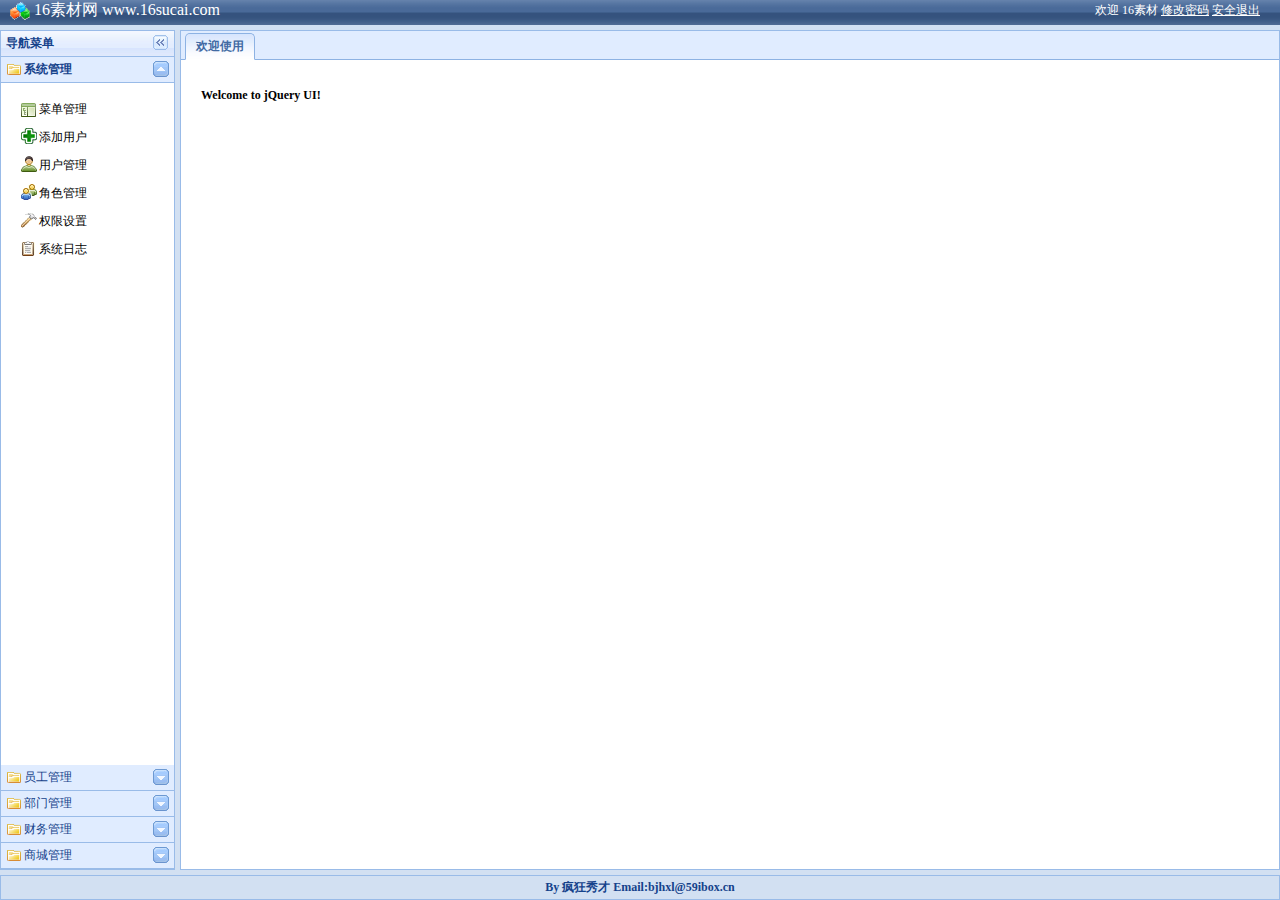
<file: cake/src/main/webapp/WEB-INF/html/admin/index.html>
<!DOCTYPE html PUBLIC "-//W3C//DTD XHTML 1.0 Transitional//EN" "http://www.w3.org/TR/xhtml1/DTD/xhtml1-transitional.dtd">
<html xmlns="http://www.w3.org/1999/xhtml">
<head id="Head1">
    <title>漂亮的easyui后台框架演示-css后台模板-www.16sucai.com</title>
    <link href="../admin/css/default.css" rel="stylesheet" type="text/css" />
    <link rel="stylesheet" type="text/css" href="../admin/js/themes/default/easyui.css" />
    <link rel="stylesheet" type="text/css" href="../admin/js/themes/icon.css" />
    <script type="text/javascript" src="../admin/js/jquery-1.4.2.min.js"></script>
    <script type="text/javascript" src="../admin/js/jQuery.easyui.js"></script>
	<script type="text/javascript" src='../admin/js/outlook2.js'> </script>

    <script type="text/javascript">
	 var _menus = {"menus":[
						{"menuid":"1","icon":"icon-sys","menuname":"系统管理",
							"menus":[{"menuname":"菜单管理","icon":"icon-nav","url":"http://www.16sucai.com"},
									{"menuname":"添加用户","icon":"icon-add","url":"demo.html"},
									{"menuname":"用户管理","icon":"icon-users","url":"demo2.html"},
									{"menuname":"角色管理","icon":"icon-role","url":"demo2.html"},
									{"menuname":"权限设置","icon":"icon-set","url":"demo.html"},
									{"menuname":"系统日志","icon":"icon-log","url":"demo.html"}
								]
						},{"menuid":"8","icon":"icon-sys","menuname":"员工管理",
							"menus":[{"menuname":"员工列表","icon":"icon-nav","url":"demo.html"},
									{"menuname":"视频监控","icon":"icon-nav","url":"demo1.html"}
								]
						},{"menuid":"56","icon":"icon-sys","menuname":"部门管理",
							"menus":[{"menuname":"添加部门","icon":"icon-nav","url":"demo1.html"},
									{"menuname":"部门列表","icon":"icon-nav","url":"demo2.html"}
								]
						},{"menuid":"28","icon":"icon-sys","menuname":"财务管理",
							"menus":[{"menuname":"收支分类","icon":"icon-nav","url":"demo.html"},
									{"menuname":"报表统计","icon":"icon-nav","url":"demo1.html"},
									{"menuname":"添加支出","icon":"icon-nav","url":"demo.html"}
								]
						},{"menuid":"39","icon":"icon-sys","menuname":"商城管理",
							"menus":[{"menuname":"商品分","icon":"icon-nav","url":"/shop/productcatagory.aspx"},
									{"menuname":"商品列表","icon":"icon-nav","url":"/shop/product.aspx"},
									{"menuname":"商品订单","icon":"icon-nav","url":"/shop/orders.aspx"}
								]
						}
				]};
        //设置登录窗口
        function openPwd() {
            $('#w').window({
                title: '修改密码',
                width: 300,
                modal: true,
                shadow: true,
                closed: true,
                height: 160,
                resizable:false
            });
        }
        //关闭登录窗口
        function close() {
            $('#w').window('close');
        }

        

        //修改密码
        function serverLogin() {
            var $newpass = $('#txtNewPass');
            var $rePass = $('#txtRePass');

            if ($newpass.val() == '') {
                msgShow('系统提示', '请输入密码！', 'warning');
                return false;
            }
            if ($rePass.val() == '') {
                msgShow('系统提示', '请在一次输入密码！', 'warning');
                return false;
            }

            if ($newpass.val() != $rePass.val()) {
                msgShow('系统提示', '两次密码不一至！请重新输入', 'warning');
                return false;
            }
            
            $.ajax({
            	type: "post",
            	url: "../../admin/editpassword",
            	data: { newpass : $newpass.val() },
            	data: "json",
            	success: function(msg){
            		msgShow('系统提示', '恭喜，密码修改成功！<br>您的新密码为：' + msg, 'info');
                    $newpass.val('');
                    $rePass.val('');
                    close();
            	}
            });

            /* $.post('../../admin/editpassword?newpass=' + $newpass.val(), function(msg) {
                msgShow('系统提示', '恭喜，密码修改成功！<br>您的新密码为：' + msg, 'info');
                $newpass.val('');
                $rePass.val('');
                close();
            }) */
            
        }

        $(function() {

            openPwd();
            //
            $('#editpass').click(function() {
                $('#w').window('open');
            });

            $('#btnEp').click(function() {
                serverLogin();
            })

           

            $('#loginOut').click(function() {
                $.messager.confirm('系统提示', '您确定要退出本次登录吗?', function(r) {

                    if (r) {
                        $.ajax({
                        	type: "get",
                        	url: "../../admin/logout",
                        	contentType : "application/x-www-form-urlencoded;charset=UTF-8",
                        	async : false,
                        	success: function(){
                        		location.reload();
                        	}
                        })
                    }
                });

            })
			
			
			
        });
		
		

    </script>

</head>
<body class="easyui-layout" style="overflow-y: hidden"  scroll="no">
<noscript>
<div style=" position:absolute; z-index:100000; height:2046px;top:0px;left:0px; width:100%; background:white; text-align:center;">
    <img src="../admin/images/noscript.gif" alt='抱歉，请开启脚本支持！' />
</div></noscript>
    <div region="north" split="true" border="false" style="overflow: hidden; height: 30px;
        background: url(../admin/images/layout-browser-hd-bg.gif) #7f99be repeat-x center 50%;
        line-height: 20px;color: #fff; font-family: Verdana, 微软雅黑,黑体">
        <span style="float:right; padding-right:20px;" class="head">欢迎 16素材 <a href="#" id="editpass">修改密码</a> <a href="#" id="loginOut">安全退出</a></span>
        <span style="padding-left:10px; font-size: 16px; "><img src="../admin/images/blocks.gif" width="20" height="20" align="absmiddle" /> 16素材网  www.16sucai.com</span>
    </div>
    <div region="south" split="true" style="height: 30px; background: #D2E0F2; ">
        <div class="footer">By 疯狂秀才 Email:bjhxl@59ibox.cn</div>
    </div>
    <div region="west" split="true" title="导航菜单" style="width:180px;" id="west">
<div class="easyui-accordion" fit="true" border="false">
		<!--  导航内容 -->
				
			</div>

    </div>
    <div id="mainPanle" region="center" style="background: #eee; overflow-y:hidden">
        <div id="tabs" class="easyui-tabs"  fit="true" border="false" >
			<div title="欢迎使用" style="padding:20px;overflow:hidden;" id="home">
				
			<h1>Welcome to jQuery UI!</h1>

			</div>
		</div>
    </div>
    
    
    <!--修改密码窗口-->
    <div id="w" class="easyui-window" title="修改密码" collapsible="false" minimizable="false"
        maximizable="false" icon="icon-save"  style="width: 300px; height: 150px; padding: 5px;
        background: #fafafa;">
        <div class="easyui-layout" fit="true">
            <div region="center" border="false" style="padding: 10px; background: #fff; border: 1px solid #ccc;">
                <table cellpadding=3>
                    <tr>
                        <td>新密码：</td>
                        <td><input id="txtNewPass" type="password" class="txt01" /></td>
                    </tr>
                    <tr>
                        <td>确认密码：</td>
                        <td><input id="txtRePass" type="password" class="txt01" /></td>
                    </tr>
                </table>
            </div>
            <div region="south" border="false" style="text-align: right; height: 30px; line-height: 30px;">
                <a id="btnEp" class="easyui-linkbutton" icon="icon-ok" href="javascript:void(0)" >
                    确定</a> <a class="easyui-linkbutton" icon="icon-cancel" href="javascript:void(0)"
                        onclick="closeLogin()">取消</a>
            </div>
        </div>
    </div>

	<div id="mm" class="easyui-menu" style="width:150px;">
		<div id="mm-tabclose">关闭</div>
		<div id="mm-tabcloseall">全部关闭</div>
		<div id="mm-tabcloseother">除此之外全部关闭</div>
		<div class="menu-sep"></div>
		<div id="mm-tabcloseright">当前页右侧全部关闭</div>
		<div id="mm-tabcloseleft">当前页左侧全部关闭</div>
		<div class="menu-sep"></div>
		<div id="mm-exit">退出</div>
	</div>


</body>
</html>
</file>
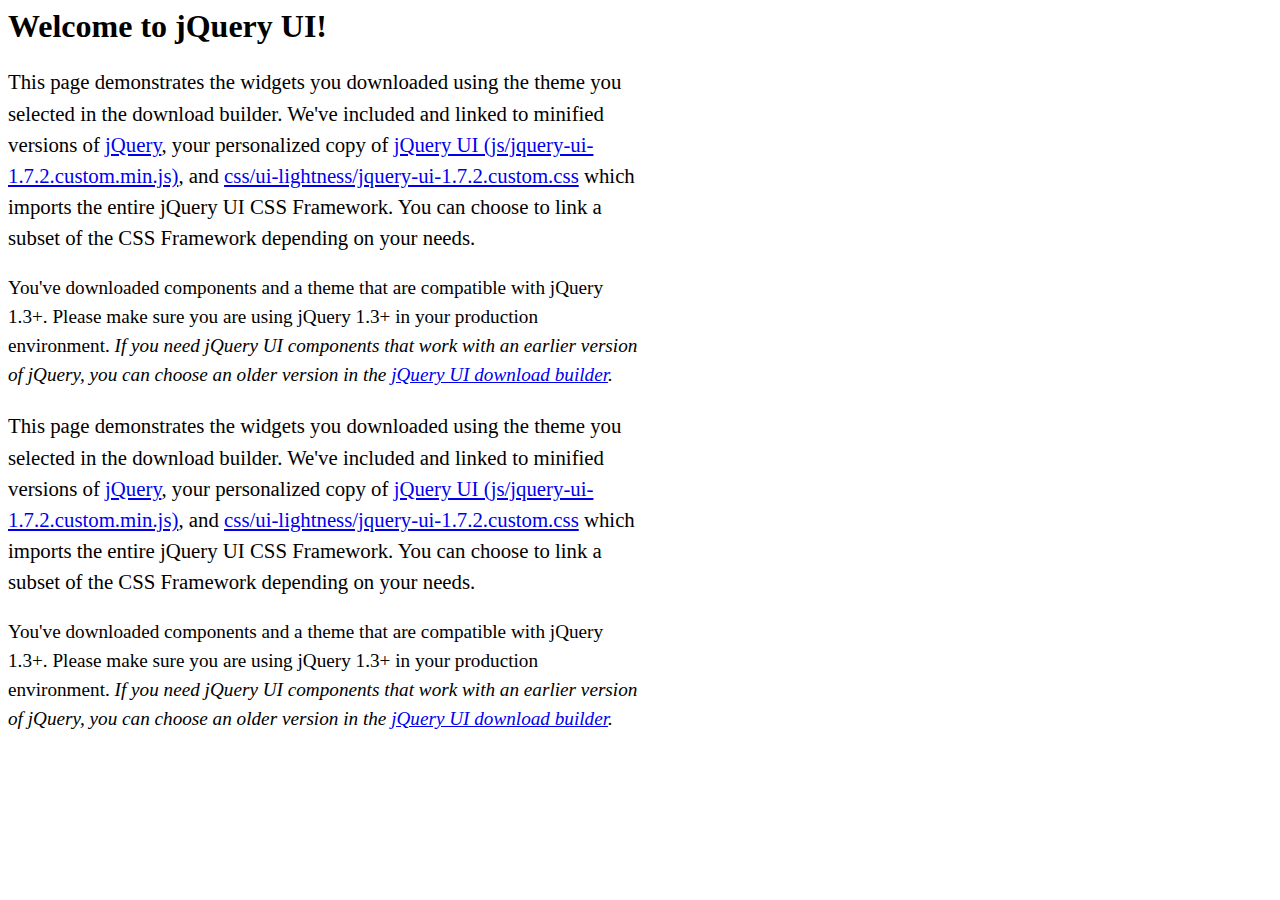
<file: cake/src/main/webapp/admin/demo.html>
<!DOCTYPE HTML PUBLIC "-//W3C//DTD HTML 4.0 Transitional//EN">
<HTML>
 <HEAD>
  <TITLE> New Document </TITLE>
  <META NAME="Generator" CONTENT="EditPlus">
  <META NAME="Author" CONTENT="">
  <META NAME="Keywords" CONTENT="">
  <META NAME="Description" CONTENT="">
 </HEAD>

 <BODY>
  <h1>Welcome to jQuery UI!</h1>
	<p style="font-size: 1.3em; line-height: 1.5; margin: 1em 0; width: 50%;">This page demonstrates the widgets you downloaded using the theme you selected in the download builder. We've included and linked to minified versions of <a href="js/jquery-1.3.2.min.js">jQuery</a>, your personalized copy of <a href="js/jquery-ui-1.7.2.custom.min.js">jQuery UI (js/jquery-ui-1.7.2.custom.min.js)</a>, and <a href="css/ui-lightness/jquery-ui-1.7.2.custom.css">css/ui-lightness/jquery-ui-1.7.2.custom.css</a> which imports the entire jQuery UI CSS Framework. You can choose to link a subset of the CSS Framework depending on your needs. </p>
	<p style="font-size: 1.2em; line-height: 1.5; margin: 1em 0; width: 50%;">You've downloaded components and a theme that are compatible with jQuery 1.3+. Please make sure you are using jQuery 1.3+ in your production environment. <em>If you need jQuery UI components that work with an earlier version of jQuery, you can choose an older version in the <a href="http://jqueryui.com/download">jQuery UI download builder</a>.</em></p>	
 <p style="font-size: 1.3em; line-height: 1.5; margin: 1em 0; width: 50%;">This page demonstrates the widgets you downloaded using the theme you selected in the download builder. We've included and linked to minified versions of <a href="js/jquery-1.3.2.min.js">jQuery</a>, your personalized copy of <a href="js/jquery-ui-1.7.2.custom.min.js">jQuery UI (js/jquery-ui-1.7.2.custom.min.js)</a>, and <a href="css/ui-lightness/jquery-ui-1.7.2.custom.css">css/ui-lightness/jquery-ui-1.7.2.custom.css</a> which imports the entire jQuery UI CSS Framework. You can choose to link a subset of the CSS Framework depending on your needs. </p>
	<p style="font-size: 1.2em; line-height: 1.5; margin: 1em 0; width: 50%;">You've downloaded components and a theme that are compatible with jQuery 1.3+. Please make sure you are using jQuery 1.3+ in your production environment. <em>If you need jQuery UI components that work with an earlier version of jQuery, you can choose an older version in the <a href="http://jqueryui.com/download">jQuery UI download builder</a>.</em></p>	

 </BODY>
</HTML>
</file>
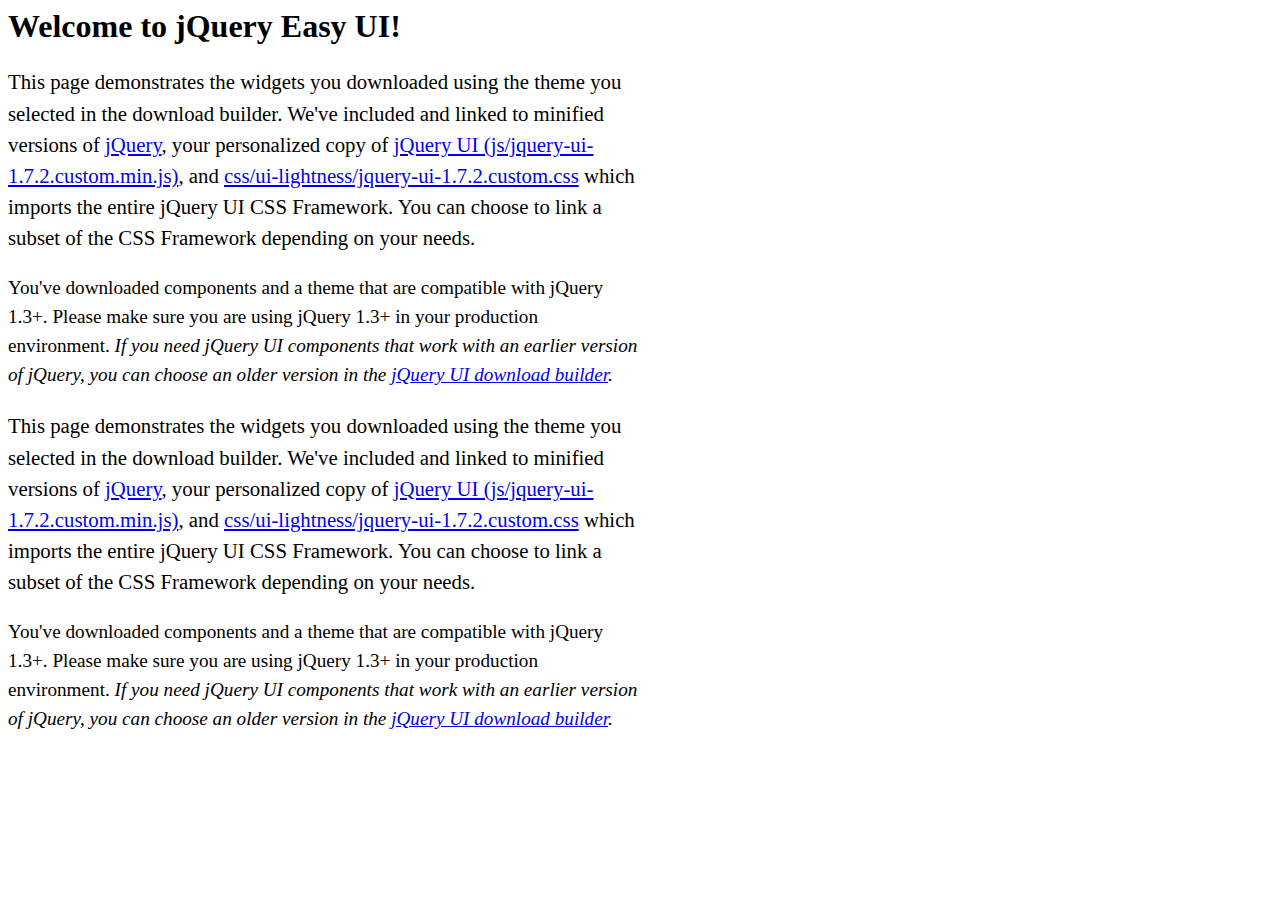
<file: cake/src/main/webapp/admin/demo1.html>
<!DOCTYPE HTML PUBLIC "-//W3C//DTD HTML 4.0 Transitional//EN">
<HTML>
 <HEAD>
  <TITLE> New Document </TITLE>
  <META NAME="Generator" CONTENT="EditPlus">
  <META NAME="Author" CONTENT="">
  <META NAME="Keywords" CONTENT="">
  <META NAME="Description" CONTENT="">
 </HEAD>

 <BODY>
  <h1>Welcome to jQuery Easy UI!</h1>
	<p style="font-size: 1.3em; line-height: 1.5; margin: 1em 0; width: 50%;">This page demonstrates the widgets you downloaded using the theme you selected in the download builder. We've included and linked to minified versions of <a href="js/jquery-1.3.2.min.js">jQuery</a>, your personalized copy of <a href="js/jquery-ui-1.7.2.custom.min.js">jQuery UI (js/jquery-ui-1.7.2.custom.min.js)</a>, and <a href="css/ui-lightness/jquery-ui-1.7.2.custom.css">css/ui-lightness/jquery-ui-1.7.2.custom.css</a> which imports the entire jQuery UI CSS Framework. You can choose to link a subset of the CSS Framework depending on your needs. </p>
	<p style="font-size: 1.2em; line-height: 1.5; margin: 1em 0; width: 50%;">You've downloaded components and a theme that are compatible with jQuery 1.3+. Please make sure you are using jQuery 1.3+ in your production environment. <em>If you need jQuery UI components that work with an earlier version of jQuery, you can choose an older version in the <a href="http://jqueryui.com/download">jQuery UI download builder</a>.</em></p>	
 <p style="font-size: 1.3em; line-height: 1.5; margin: 1em 0; width: 50%;">This page demonstrates the widgets you downloaded using the theme you selected in the download builder. We've included and linked to minified versions of <a href="js/jquery-1.3.2.min.js">jQuery</a>, your personalized copy of <a href="js/jquery-ui-1.7.2.custom.min.js">jQuery UI (js/jquery-ui-1.7.2.custom.min.js)</a>, and <a href="css/ui-lightness/jquery-ui-1.7.2.custom.css">css/ui-lightness/jquery-ui-1.7.2.custom.css</a> which imports the entire jQuery UI CSS Framework. You can choose to link a subset of the CSS Framework depending on your needs. </p>
	<p style="font-size: 1.2em; line-height: 1.5; margin: 1em 0; width: 50%;">You've downloaded components and a theme that are compatible with jQuery 1.3+. Please make sure you are using jQuery 1.3+ in your production environment. <em>If you need jQuery UI components that work with an earlier version of jQuery, you can choose an older version in the <a href="http://jqueryui.com/download">jQuery UI download builder</a>.</em></p>	

 </BODY>
</HTML>
</file>
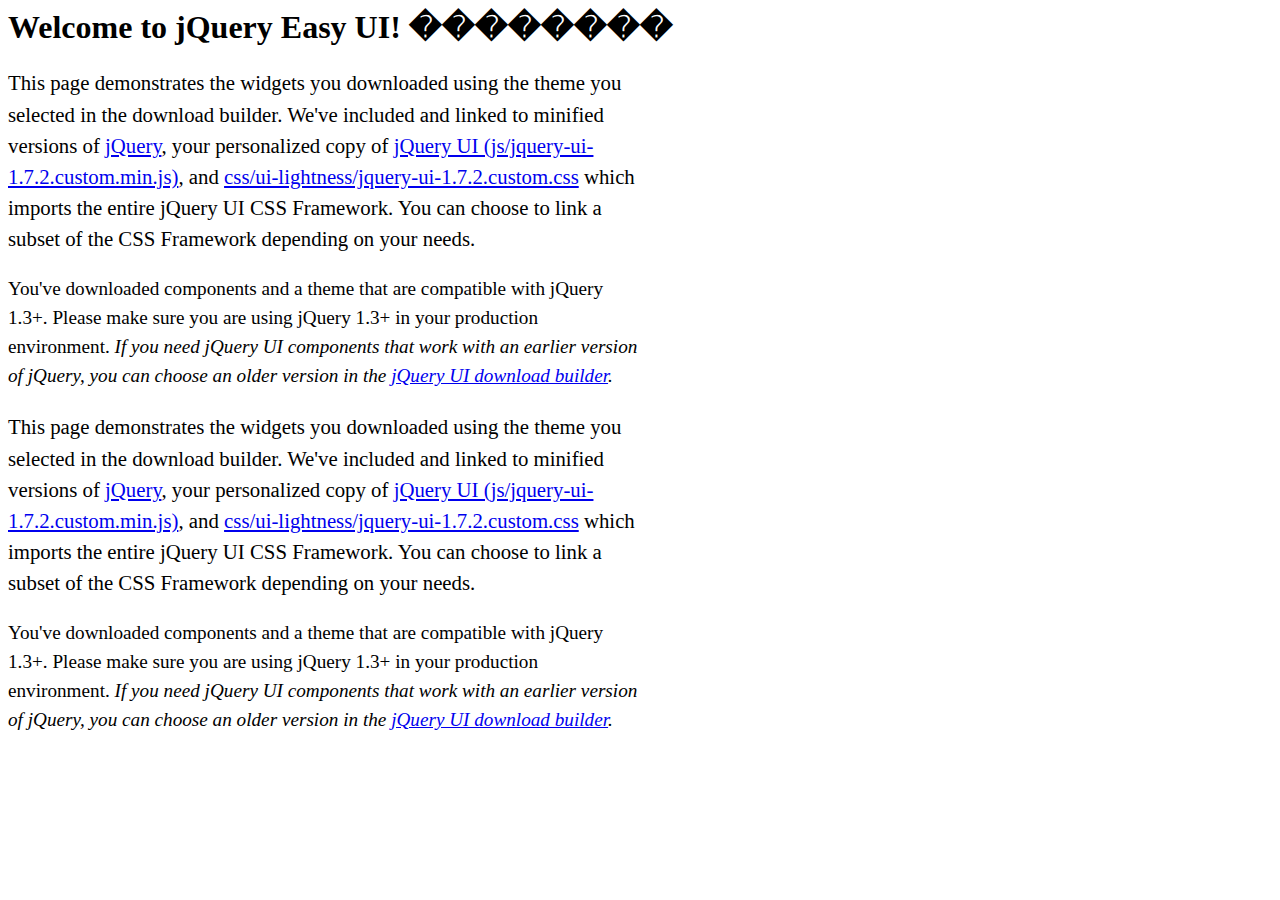
<file: cake/src/main/webapp/admin/demo2.html>
<!DOCTYPE HTML PUBLIC "-//W3C//DTD HTML 4.0 Transitional//EN">
<HTML>
 <HEAD>
  <TITLE> New Document </TITLE>
  <META NAME="Generator" CONTENT="EditPlus">
  <META NAME="Author" CONTENT="">
  <META NAME="Keywords" CONTENT="">
  <META NAME="Description" CONTENT="">
 </HEAD>

 <BODY>
  <h1>Welcome to jQuery Easy UI! ��������</h1>
	<p style="font-size: 1.3em; line-height: 1.5; margin: 1em 0; width: 50%;">This page demonstrates the widgets you downloaded using the theme you selected in the download builder. We've included and linked to minified versions of <a href="js/jquery-1.3.2.min.js">jQuery</a>, your personalized copy of <a href="js/jquery-ui-1.7.2.custom.min.js">jQuery UI (js/jquery-ui-1.7.2.custom.min.js)</a>, and <a href="css/ui-lightness/jquery-ui-1.7.2.custom.css">css/ui-lightness/jquery-ui-1.7.2.custom.css</a> which imports the entire jQuery UI CSS Framework. You can choose to link a subset of the CSS Framework depending on your needs. </p>
	<p style="font-size: 1.2em; line-height: 1.5; margin: 1em 0; width: 50%;">You've downloaded components and a theme that are compatible with jQuery 1.3+. Please make sure you are using jQuery 1.3+ in your production environment. <em>If you need jQuery UI components that work with an earlier version of jQuery, you can choose an older version in the <a href="http://jqueryui.com/download">jQuery UI download builder</a>.</em></p>	
 <p style="font-size: 1.3em; line-height: 1.5; margin: 1em 0; width: 50%;">This page demonstrates the widgets you downloaded using the theme you selected in the download builder. We've included and linked to minified versions of <a href="js/jquery-1.3.2.min.js">jQuery</a>, your personalized copy of <a href="js/jquery-ui-1.7.2.custom.min.js">jQuery UI (js/jquery-ui-1.7.2.custom.min.js)</a>, and <a href="css/ui-lightness/jquery-ui-1.7.2.custom.css">css/ui-lightness/jquery-ui-1.7.2.custom.css</a> which imports the entire jQuery UI CSS Framework. You can choose to link a subset of the CSS Framework depending on your needs. </p>
	<p style="font-size: 1.2em; line-height: 1.5; margin: 1em 0; width: 50%;">You've downloaded components and a theme that are compatible with jQuery 1.3+. Please make sure you are using jQuery 1.3+ in your production environment. <em>If you need jQuery UI components that work with an earlier version of jQuery, you can choose an older version in the <a href="http://jqueryui.com/download">jQuery UI download builder</a>.</em></p>	

 </BODY>
</HTML>
</file>
<file: cake/src/main/webapp/WEB-INF/html/admin/css/default.css>
﻿*{font-size:12px; font-family:Tahoma,Verdana,微软雅黑,新宋体}
body{background:#D2E0F2; }
a{ color:Black; text-decoration:none;}
a:hover{ color:Red; text-decoration:underline;}
.textbox03 {border: #878787 1px solid;padding: 4px 3px;font:Verdana, Geneva, sans-serif,宋体;line-height: 14px; background-color: #fff;  height: auto; font-size: 14px;  font-weight: bold; width: 190px; }

.txt01{font:Verdana, Geneva, sans-serif,宋体;padding:3px 2px 2px 2px; border-width:1px; border-color:#ddd;  color:#000;}
.txt {border: #878787 1px solid;padding: 4px 3px;font:Verdana, Geneva, sans-serif,宋体;line-height: 14px; background-color: #fff;  height: auto; font-size: 14px;}
.footer{text-align:center;color:#15428B; margin:0px; padding:0px;line-height:23px; font-weight:bold;}

.head a{color:White;text-decoration:underline;}

.easyui-accordion ul{list-style-type:none;margin:0px; padding:10px;}
.easyui-accordion ul li{ padding:0px;}
.easyui-accordion ul li a{line-height:24px;}
.easyui-accordion ul li div{margin:2px 0px;padding-left:10px;padding-top:2px;}
.easyui-accordion ul li div.hover{border:1px dashed #99BBE8; background:#E0ECFF;cursor:pointer;}
.easyui-accordion ul li div.hover a{color:#416AA3;}
.easyui-accordion ul li div.selected{border:1px solid #99BBE8; background:#E0ECFF;cursor:default;}
.easyui-accordion ul li div.selected a{color:#416AA3; font-weight:bold;}



.icon{padding:2px 9px; background:url(../images/tabicons.png) no-repeat; }
.icon-sys{ background:url(../images/directory.png) no-repeat;}
.icon-add{background-position: -19px 0px;}
.icon-nav{background-position: -100px -18px;}
.icon-users{background-position: -100px -480px;}
.icon-role{background-position: -360px -200px;}
.icon-set{background-position: -380px -200px;}
.icon-log{background-position: -380px -80px;}
</file>
<file: cake/src/main/webapp/WEB-INF/html/admin/js/themes/default/easyui.css>
.accordion{
	background:#fff;
	overflow:hidden;
}
.accordion .accordion-header{
	background:#E0ECFF;
	border-top-width:0;
	cursor:pointer;
}
.accordion .accordion-header .panel-title{
	font-weight:normal;
}
.accordion .accordion-header-selected .panel-title{
	font-weight:bold;
}
.accordion-noborder .accordion-header{
	border-width:0 0 1px;
}
.accordion-noborder .accordion-body{
	border-width:0px;
}.combobox{
	display:inline-block;
	white-space:nowrap;
	font-size:12px;
	margin:0;
	padding:0;
	border:1px solid #A4BED4;
}
.combobox-text{
	font-size:12px;
	border:0px;
	line-height:20px;
	height:20px;
	padding:0px;
}
.combobox-arrow{
	background:url('images/combo_arrow.gif') no-repeat 0 0;
	width:18px;
	height:20px;
	overflow:hidden;
	display:inline-block;
	vertical-align:top;
	cursor:pointer;
	opacity:0.6;
	filter:alpha(opacity=60);
}
.combobox-arrow-hover{
	opacity:1.0;
	filter:alpha(opacity=100);
}
.combobox-content{
	position:absolute;
	background:#fff;
	display:none;
	border:1px solid #A4BED4;
	overflow-x:hidden;
	overflow-y:auto;
}
.combobox-item{
	padding:2px;
	font-size:12px;
	padding:3px;
	padding-right:0px;
}
.combobox-item-hover{
	background:#fafafa;
}
.combobox-item-selected{
	background:#FBEC88;
}.combotree{
	display:inline-block;
	white-space:nowrap;
	font-size:12px;
	margin:0;
	padding:0;
	border:1px solid #A4BED4;
}
.combotree-text{
	font-size:12px;
	border:0px;
	line-height:20px;
	height:20px;
	padding:0px;
}
.combotree-arrow{
	background:url('images/combo_arrow.gif') no-repeat 0 0;
	width:18px;
	height:20px;
	overflow:hidden;
	display:inline-block;
	vertical-align:top;
	cursor:pointer;
	opacity:0.6;
	filter:alpha(opacity=60);
}
.combotree-arrow-hover{
	opacity:1.0;
	filter:alpha(opacity=100);
}
.combotree-content{
	position:absolute;
	background:#fff;
	display:none;
	border:1px solid #A4BED4;
	overflow:auto;
}.datagrid{
	font-size:12px;
	border:1px solid #8DB2E3;
	overflow1:hidden;
	background:#fff;
}
.datagrid-noborder{
	border-width:0px;
}
.datagrid-wrap{
	position:relative;
}
.datagrid-view{
	position:relative;
	overflow:hidden;
}
.datagrid-view1{
	position:absolute;
	overflow:hidden;
	left:0px;
	top:0px;
	border-right1:1px solid #ccc;
}
.datagrid-view2{
	position:absolute;
	overflow:hidden;
	left:210px;
	top:0px;
}
.datagrid-mask{
	position:absolute;
	left:0;
	top:0;
	background:#ccc;
	opacity:0.3;
	filter:alpha(opacity=30);
	display:none;
}
.datagrid-mask-msg{
	position:absolute;
	cursor1:wait;
	left:100px;
	top:50px;
	width:auto;
	height:16px;
	padding:12px 5px 10px 30px;
	background:#fff url('images/pagination_loading.gif') no-repeat scroll 5px 10px;
	border:2px solid #6593CF;
	color:#222;
	display:none;
}
.datagrid-title{
	background:url('images/datagrid_title_bg.png') repeat-x;
	border-bottom:1px solid #8DB2E3;
	border-top:1px solid #fff;
	position:relative;
	padding:5px 0px;
}
.datagrid-title-text{
	color:#15428b;
	font-weight:bold;
	padding-left:5px;
}
.datagrid-title-with-icon{
	padding-left:22px;
}
.datagrid-title-icon{
	position:absolute;
	width:16px;
	height:16px;
	left:3px;
	top:4px!important;
	top:6px;
}
.datagrid-sort-desc .datagrid-sort-icon{
	padding:2px 13px 3px 0px;
	background:url('images/datagrid_sort_desc.gif') no-repeat center center;
}
.datagrid-sort-asc .datagrid-sort-icon{
	padding:2px 13px 3px 0px;
	background:url('images/datagrid_sort_asc.gif') no-repeat center center;
}
.datagrid-toolbar{
	height:28px;
	background:#efefef;
	padding:1px 2px;
	border-bottom:1px solid #ccc;
}
.datagrid-btn-separator{
	float:left;
	height:24px;
	border-left:1px solid #ccc;
	border-right:1px solid #fff;
	margin:2px 1px;
}
.datagrid-pager{
	background:#efefef;
	border-top:1px solid #ccc;
	position:relative;
}

.datagrid-header{
	overflow:hidden;
	background:#fafafa url('images/datagrid_header_bg.gif') repeat-x left bottom;
	border-bottom:1px solid #ccc;
	margin-bottom:1px;
}
.datagrid-header-inner{
	float:left;
	padding-right:20px;
	margin-bottom:-1px;
}
.datagrid-header th{
	border-right:1px dotted #ccc;
	font-size:12px;
	font-weight:normal;
	background:#fafafa url('images/datagrid_header_bg.gif') repeat-x left bottom;
	border-bottom:1px dotted #ccc;
	border-top:1px dotted #fff;
}
.datagrid-header th.datagrid-header-over{
	background:#EBF3FD;
}
.datagrid-header .datagrid-cell{
	margin:0;
	padding:4px 2px;
	white-space:nowrap;
	word-wrap:normal;
	overflow:hidden;
}
.datagrid-header .datagrid-cell-group{
	margin:0;
	padding:4px 2px;
	white-space:nowrap;
	word-wrap:normal;
	overflow:hidden;
}
.datagrid-header-rownumber{
	width:25px;
	text-align:center;
	margin:0px;
	padding:3px 0px;
}
.datagrid-cell-rownumber{
	width:25px;
	text-align:center;
	background:#fafafa url('images/datagrid_header_bg.gif') repeat-x left bottom;
	margin:0px;
	padding:3px 0px;
}
.datagrid-header-check{
	padding:0px 3px;
}
.datagrid-cell-check{
	padding:0px 3px;
}
.datagrid-body{
	margin:0;
	padding:0;
	overflow:auto;
	zoom:1;
}
.datagrid-view1 .datagrid-body-inner{
	padding-bottom:20px;
}
.datagrid-view1 .datagrid-body{
	overflow:hidden;
}
.datagrid-body td{
	font-size:12px;
	border-right:1px dotted #ccc;
	border-bottom:1px dotted #ccc;
	overflow:hidden;
	padding:0;
	margin:0;
}
.datagrid-body .datagrid-cell{
	overflow:hidden;
	margin:0;
	padding:3px 4px;
	white-space:nowrap;
	word-wrap:normal;
}
.datagrid-body .datagrid-cell-height{
	height:16px!important;
	*height:22px;
}
.datagrid-row-alt{
	background:#EEEEFF;
}
.datagrid-row-over{
	background:#D0E5F5;
	background1:#FBEC88;
	cursor:default;
}
.datagrid-row-selected{
	background:#FBEC88;
}
.datagrid-resize-proxy{
	position:absolute;
	width:1px;
	top:0;
	height:10000px;
	background:red;
	cursor:e-resize;
	display:none;
}
.dialog-content{
	overflow:auto;
}
.dialog-toolbar{
	background:#fafafa;
	padding:2px 5px;
	border-bottom:1px solid #eee;
}
.dialog-tool-separator{
	float:left;
	height:24px;
	border-left:1px solid #ccc;
	border-right:1px solid #fff;
	margin:2px 1px;
}
.dialog-button{
	border-top:1px solid #eee;
	background:#fafafa;
	padding:5px 5px;
	text-align:right;
}
.dialog-button .l-btn{
	margin-left:5px;
}.layout{
	position:relative;
	overflow:hidden;
	margin:0;
	padding:0;
}
.layout-panel{
	position:absolute;
	overflow:hidden;
}
.layout-panel-east,.layout-panel-west{
	z-index:2;
	background1:#fff;
}
.layout-panel-north,.layout-panel-south{
	z-index:3;
	background1:#fff;
}
.layout-button-up{
	background:url('images/layout_button_up.gif') no-repeat;
}
.layout-button-down{
	background:url('images/layout_button_down.gif') no-repeat;
}
.layout-button-left{
	background:url('images/layout_button_left.gif') no-repeat;
}
.layout-button-right{
	background:url('images/layout_button_right.gif') no-repeat;
}
.layout-expand{
	position:absolute;
	padding:0px 5px;
	padding:0px;
	background:#D2E0F2;
	font-size:1px;
	cursor:pointer;
	z-index:1;
}
.layout-expand .panel-header{
	background:transparent;
	border-bottom-width:0px;
}
.layout-expand .panel-header .panel-tool{
	top: 5px;
}
.layout-expand .panel-body{
	overflow:hidden;
}
.layout-expand-over{
	background:#E1F0F2;
}
.layout-body{
	overflow:auto;
	background:#fff;
}
.layout-split-proxy-h{
	position:absolute;
	width:5px;
	background:#ccc;
	font-size:1px;
	cursor:e-resize;
	display:none;
	z-index:5;
}
.layout-split-proxy-v{
	position:absolute;
	height:5px;
	background:#ccc;
	font-size:1px;
	cursor:n-resize;
	display:none;
	z-index:5;
}
.layout-split-north{
	border-bottom:5px solid #D2E0F2;
}
.layout-split-south{
	border-top:5px solid #D2E0F2;
}
.layout-split-east{
	border-left:5px solid #D2E0F2;
}
.layout-split-west{
	border-right:5px solid #D2E0F2;
}
.layout-mask{
	position:absolute;
	background:#fafafa;
	filter:alpha(opacity=10);
	opacity:0.10;
	z-index:4;
}

a.l-btn{
	color:#444;
	background:url('images/button_a_bg.gif') no-repeat top right;
	font-size:12px;
	text-decoration:none;
	display:inline-block;
	zoom:1;
	height:24px;
	padding-right:18px;
	cursor:pointer;
	outline:none;
}
a.l-btn-plain{
	background:transparent;
	padding-right:5px;
	border:1px solid transparent;
}

a.l-btn-disabled{
	color:#ccc;
	opacity:0.5;
	filter:alpha(opacity=50);
	cursor:default;
}
a.l-btn span.l-btn-left{
	display:block;
	background:url('images/button_span_bg.gif') no-repeat top left;
	padding:4px 0px 4px 18px;
	line-height:16px;
}
a.l-btn-plain span.l-btn-left{
	background:transparent;
	padding-left:5px;
}

a.l-btn span span.l-btn-text{
	display:inline-block;
	height:16px;
	line-height:16px;
	padding:0px;
}
a.l-btn span span span.l-btn-empty{
	display:inline-block;
	padding:0px;
	width:16px;
}
a:hover.l-btn{
	background-position: bottom right;
	outline:none;
}
a:hover.l-btn span.l-btn-left{
	background-position: bottom left;
}

a:hover.l-btn-plain{
	border:1px solid #7eabcd;
	background:url('images/button_plain_hover.png') repeat-x left bottom;
}
a:hover.l-btn-disabled{
	background-position:top right;
}
a:hover.l-btn-disabled span.l-btn-left{
	background-position:top left;
}
.menu{
	position:absolute;
	background:#f0f0f0 url('images/menu.gif') repeat-y;
	margin:0;
	padding:2px;
	border:1px solid #ccc;
	overflow:hidden;
}
.menu-item{
	position:relative;
	margin:0;
	padding:0;
	height:22px;
	line-height:20px;
	overflow:hidden;
	font-size:12px;
	cursor:pointer;
	border:1px solid transparent;
}
.menu-text{
	position:absolute;
	left:28px;
	top:0px;
}
.menu-icon{
	position:absolute;
	width:16px;
	height:16px;
	top:3px;
	left:2px;
}
.menu-rightarrow{
	position: absolute;
	width:4px;
	height:7px;
	top:7px;
	right:5px;
	background:url('images/menu_rightarrow.png') no-repeat;
}
.menu-sep{
	margin:3px 0px 3px 24px;
	line-height:2px;
	font-size:2px;
	background:url('images/menu_sep.png') repeat-x;
}
.menu-active{
	border:1px solid #7eabcd;
	background:#fafafa;
	-moz-border-radius:3px;
	-webkit-border-radius: 3px;
}
.menu-shadow{
	position:absolute;
	background:#ddd;
	-moz-border-radius:5px;
	-webkit-border-radius: 5px;
	-moz-box-shadow: 2px 2px 3px rgba(0, 0, 0, 0.2);
	-webkit-box-shadow: 2px 2px 3px rgba(0, 0, 0, 0.2);
	filter: progid:DXImageTransform.Microsoft.Blur(pixelRadius=2,MakeShadow=false,ShadowOpacity=0.2);
}

.m-btn-downarrow{
	display:inline-block;
	width:12px;
	background:url('images/menu_downarrow.png') no-repeat 4px 5px;
}

a.m-btn-active{
	background-position: bottom right;
}
a.m-btn-active span.l-btn-left{
	background-position: bottom left;
}
a.m-btn-plain-active{
	background:transparent;
	border:1px solid #7eabcd;
	-moz-border-radius:3px;
	-webkit-border-radius: 3px;
}
.messager-body{
	padding:5px 10px;
}
.messager-button{
	text-align:center;
	padding-top:10px;
}
.messager-icon{
	float:left;
	width:47px;
	height:35px;
}
.messager-error{
	background:url('images/messager_error.gif') no-repeat scroll left top;
}
.messager-info{
	background:url('images/messager_info.gif') no-repeat scroll left top;
}
.messager-question{
	background:url('images/messager_question.gif') no-repeat scroll left top;
}
.messager-warning{
	background:url('images/messager_warning.gif') no-repeat scroll left top;
}
.messager-input{
	width: 262px;
	border:1px solid #ccc;
}.pagination{
	zoom:1;
}
.pagination table{
	float:left;
}
.pagination-btn-separator{
	float:left;
	height:24px;
	border-left:1px solid #ccc;
	border-right:1px solid #fff;
	margin:3px 1px;
}
.pagination-num{
	border:1px solid #ccc;
	margin:0 2px;
}
.pagination-page-list{
	margin:0px 6px;
}
.pagination-info{
	float:right;
	padding-right:6px;
	padding-top:8px;
	font-size:12px;
}
.pagination span{
	font-size:12px;
}
.pagination-first{
	background:url('images/pagination_first.gif') no-repeat;
}
.pagination-prev{
	background:url('images/pagination_prev.gif') no-repeat;
}
.pagination-next{
	background:url('images/pagination_next.gif') no-repeat;
}
.pagination-last{
	background:url('images/pagination_last.gif') no-repeat;
}
.pagination-load{
	background:url('images/pagination_load.png') no-repeat;
}
.pagination-loading{
	background:url('images/pagination_loading.gif') no-repeat;
}
.panel{
	overflow:hidden;
	font-size:12px;
}
.panel-header{
	padding:5px;
	line-height:15px;
	color:#15428b;
	font-weight:bold;
	font-size:12px;
	background:url('images/panel_title.png') repeat-x;
	position:relative;
	border:1px solid #99BBE8;
}
.panel-header-noborder{
	border-width:0px;
	border-bottom:1px solid #99BBE8;
}
.panel-body{
	overflow:auto;
	border:1px solid #99BBE8;
	border-top-width:0px;
}
.panel-body-noheader{
	border-top-width:1px;
}
.panel-body-noborder{
	border-width:0px;
}
.panel-with-icon{
	padding-left:18px;
}
.panel-icon{
	position:absolute;
	left:5px;
	top:4px;
	width:16px;
	height:16px;
}

.panel-tool{
	position:absolute;
	right:5px;
	top:4px;
}
.panel-tool div{
	display:block;
	float:right;
	width:16px;
	height:16px;
	margin-left:2px;
	cursor:pointer;
	opacity:0.6;
	filter:alpha(opacity=60);
}
.panel-tool div.panel-tool-over{
	opacity:1;
	filter:alpha(opacity=100);
}
.panel-tool-close{
	background:url('images/panel_tools.gif') no-repeat -16px 0px;
}
.panel-tool-min{
	background:url('images/panel_tools.gif') no-repeat 0px 0px;
}
.panel-tool-max{
	background:url('images/panel_tools.gif') no-repeat 0px -16px;
}
.panel-tool-restore{
	background:url('images/panel_tools.gif') no-repeat -16px -16px;
}
.panel-tool-collapse{
	background:url('images/panel_tool_collapse.gif') no-repeat;
}
.panel-tool-expand{
	background:url('images/panel_tool_expand.gif') no-repeat;
}
.panel-loading{
	padding:11px 0px 10px 30px;
	background:url('images/panel_loading.gif') no-repeat 10px 10px;
}

.s-btn-downarrow{
	display:inline-block;
	width:16px;
	background:url('images/menu_downarrow.png') no-repeat 9px center;
}

a.s-btn-active{
	background-position: bottom right;
}
a.s-btn-active span.l-btn-left{
	background-position: bottom left;
}
a.s-btn-active .s-btn-downarrow{
	background:url('images/menu_split_downarrow.png') no-repeat 4px center;
}
a:hover.l-btn .s-btn-downarrow{
	background:url('images/menu_split_downarrow.png') no-repeat 4px center;
}

a.s-btn-plain-active{
	background:transparent;
	border:1px solid #7eabcd;
	-moz-border-radius:3px;
	-webkit-border-radius: 3px;
}
a.s-btn-plain-active .s-btn-downarrow{
	background:url('images/menu_split_downarrow.png') no-repeat 4px center;
}.tabs-container{
	overflow:hidden;
	background:#fff;
}
.tabs-header{
	border:1px solid #8DB2E3;
	background:#E0ECFF;
	border-bottom:0px;
	position:relative;
	overflow:hidden;
	padding:0px;
	padding-top:2px;
	overflow:hidden;
}
.tabs-header-noborder{
	border:0px;
}
.tabs-header-plain{
	border:0px;
	background:transparent;
}
.tabs-scroller-left{
	position:absolute;
	left:0px;
	top:-1px;
	width:18px;
	height:28px!important;
	height:30px;
	border:1px solid #8DB2E3;
	font-size:1px;
	display:none;
	cursor:pointer;
	background:#E0ECFF url('images/tabs_leftarrow.png') no-repeat 1px 5px;
}
.tabs-scroller-right{
	position:absolute;
	right:0;
	top:-1px;
	width:18px;
	height:28px!important;
	height:30px;
	border:1px solid #8DB2E3;
	font-size:1px;
	display:none;
	cursor:pointer;
	background:#E0ECFF url('images/tabs_rightarrow.png') no-repeat 2px 5px;
}
.tabs-header-plain .tabs-scroller-left{
	top:2px;
	height:25px!important;
	height:27px;
}
.tabs-header-plain .tabs-scroller-right{
	top:2px;
	height:25px!important;
	height:27px;
}
.tabs-scroller-over{
	background-color:#ECF9F9;
}
.tabs-wrap{
	position:relative;
	left:0px;
	overflow:hidden;
	width:100%;
	margin:0px;
	padding:0px;
}
.tabs-scrolling{
	margin-left:18px;
	margin-right:18px;
}
.tabs{
	list-style-type:none;
	height:26px;
	margin:0px;
	padding:0px;
	padding-left:4px;
	font-size:12px;
	width:5000px;
	border-bottom:1px solid #8DB2E3;
}
.tabs li{
	float:left;
	display:inline-block;
	margin1:0px 1px;
	margin-right:4px;
	margin-bottom:-1px;
	padding:0;
	position:relative;
	border:1px solid #8DB2E3;
	-moz-border-radius-topleft:5px;
	-moz-border-radius-topright:5px;
	-webkit-border-top-left-radius:5px;
	-webkit-border-top-right-radius:5px;
}
.tabs li a.tabs-inner{
	display:inline-block;
	text-decoration:none;
	color:#416AA3;
	background:url('images/tabs_enabled.png') repeat-x left top;
	margin:0px;
	padding:0px 10px;
	height:25px;
	line-height:25px;
	text-align:center;
	white-space:nowrap;
	-moz-border-radius-topleft:5px;
	-moz-border-radius-topright:5px;
	-webkit-border-top-left-radius:5px;
	-webkit-border-top-right-radius:5px;
}
.tabs li a.tabs-inner:hover{
	background:url('images/tabs_active.png') repeat-x left bottom;
}
.tabs li.tabs-selected{
	border:1px solid #8DB2E3;
	border-bottom:1px solid #fff;
	border-top1:2px solid #8DB2E3;
}
.tabs li.tabs-selected a{
	color:#416AA3;
	font-weight:bold;
	background:#fff;
	background:#7eabcd url('images/tabs_active.png') repeat-x left bottom;
	outline: none;
}
.tabs li.tabs-selected a:hover{
	cursor:default;
	pointer:default;
}
.tabs-with-icon{
	padding-left:20px;
}
.tabs-icon{
	position:absolute;
	width:16px;
	height:16px;
	left:10px;
	top:5px;
}
.tabs-closable{
	padding-right:8px;
}
.tabs li a.tabs-close{
	position:absolute;
	font-size:1px;
	display:block;
	padding:0px;
	width:11px;
	height:11px;
	top:3px;
	right:3px;
	opacity:0.6;
	filter:alpha(opacity=60);
	background:url('images/tabs_close.gif') no-repeat;
}
.tabs li a:hover.tabs-close{
	opacity:1;
	filter:alpha(opacity=100);
	cursor:hand;
	cursor:pointer;
}


.tabs-panels{
	margin:0px;
	padding:0px;
	border:1px solid #8DB2E3;
	border-top:0px;
	overflow:auto;
}
.tabs-panels-noborder{
	border:0px;
}
.tree{
	font-size:12px;
	margin:0;
	padding:0;
	list-style-type:none;
}
.tree li{
	white-space:nowrap;
}
.tree li ul{
	list-style-type:none;
	margin:0;
	padding:0;
}
.tree-node{
	height:18px;
	white-space:nowrap;
	cursor:pointer;
}
.tree-indent{
	display:inline-block;
	width:16px;
	height:18px;
	vertical-align:middle;
}
.tree-hit{
	cursor:pointer;
}
.tree-expanded{
	display:inline-block;
	width:16px;
	height:18px;
	vertical-align:middle;
	background:url('images/tree_arrows.gif') no-repeat -18px 0px;
}
.tree-expanded-hover{
	background:url('images/tree_arrows.gif') no-repeat -50px 0px;
}
.tree-collapsed{
	display:inline-block;
	width:16px;
	height:18px;
	vertical-align:middle;
	background:url('images/tree_arrows.gif') no-repeat 0px 0px;
}
.tree-collapsed-hover{
	background:url('images/tree_arrows.gif') no-repeat -32px 0px;
}
.tree-folder{
	display:inline-block;
	background:url('images/tree_folder.gif') no-repeat;
	width:16px;
	height:18px;
	vertical-align:middle;
}
.tree-folder-open{
	background:url('images/tree_folder_open.gif') no-repeat;
}
.tree-file{
	display:inline-block;
	background:url('images/tree_file.gif') no-repeat;
	width:16px;
	height:18px;
	vertical-align:middle;
}
.tree-loading{
	background:url('images/tree_loading.gif') no-repeat;
}
.tree-title{
	display:inline-block;
	line-height1:18px;
	text-decoration:none;
	vertical-align:middle;
	padding:1px 2px 1px 2px;
	white-space:nowrap;
}

.tree-node-hover{
	background:#fafafa;
}
.tree-node-selected{
	background:#FBEC88;
}
.validatebox-invalid{
	background:#FFFFEE url('images/validatebox_warning.png') no-repeat right 1px;
}
.validatebox-tip{
	position:absolute;
	width:200px;
	height:auto;
	display:none;
	z-index:9900000;
}
.validatebox-tip-content{
	display:inline-block;
	position:absolute;
	top:0px;
	left:10px;
	padding:3px 5px;
	border:1px solid #CC9933;
	background:#FFFFCC;
	z-index:9900001;
	font-size:12px;
}
.validatebox-tip-pointer{
	background:url('images/validatebox_pointer.gif') no-repeat left top;
	display:inline-block;
	width:10px;
	height:19px;
	position:absolute;
	left:1px;
	top:0px;
	z-index:9900002;
}.window {
	font-size:12px;
	position:absolute;
	overflow:hidden;
	background:transparent url('images/panel_title.png');
	background1:#878787;
	padding:5px;
	border:1px solid #99BBE8;
	-moz-border-radius:5px;
	-webkit-border-radius: 5px;
}
.window-shadow{
	position:absolute;
	background:#ddd;
	-moz-border-radius:5px;
	-webkit-border-radius: 5px;
	-moz-box-shadow: 2px 2px 3px rgba(0, 0, 0, 0.2);
	-webkit-box-shadow: 2px 2px 3px rgba(0, 0, 0, 0.2);
	filter: progid:DXImageTransform.Microsoft.Blur(pixelRadius=2,MakeShadow=false,ShadowOpacity=0.2);
}
.window .window-header{
	background:transparent;
	padding:2px 0px 4px 0px;
}
.window .window-body{
	background:#fff;
	border:1px solid #99BBE8;
	border-top-width:0px;
}
.window .window-header .panel-icon{
	left:1px;
	top:1px;
}
.window .window-header .panel-with-icon{
	padding-left:18px;
}
.window .window-header .panel-tool{
	top:0px;
	right:1px;
}
.window-proxy{
	position:absolute;
	overflow:hidden;
	border:1px dashed #15428b;
}
.window-mask{
	position:absolute;
	left:0;
	top:0;
	width:100%;
	height:100%;
	filter:alpha(opacity=40);
	opacity:0.40;
	background:#ccc;
	display1:none;
	font-size:1px;
	*zoom:1;
	overflow:hidden;
}
</file>
<file: cake/src/main/webapp/WEB-INF/html/admin/js/themes/icon.css>
.icon-add{
	background:url('icons/edit_add.png') no-repeat;
}
.icon-edit{
	background:url('icons/pencil.png') no-repeat;
}
.icon-remove{
	background:url('icons/edit_remove.png') no-repeat;
}
.icon-save{
	background:url('icons/filesave.png') no-repeat;
}
.icon-cut{
	background:url('icons/cut.png') no-repeat;
}
.icon-ok{
	background:url('icons/ok.png') no-repeat;
}
.icon-no{
	background:url('icons/no.png') no-repeat;
}
.icon-cancel{
	background:url('icons/cancel.png') no-repeat;
}
.icon-reload{
	background:url('icons/reload.png') no-repeat;
}
.icon-search{
	background:url('icons/search.png') no-repeat;
}
.icon-print{
	background:url('icons/print.png') no-repeat;
}
.icon-help{
	background:url('icons/help.png') no-repeat;
}
.icon-undo{
	background:url('icons/undo.png') no-repeat;
}
.icon-redo{
	background:url('icons/redo.png') no-repeat;
}
.icon-back{
	background:url('icons/back.png') no-repeat;
}
</file>
